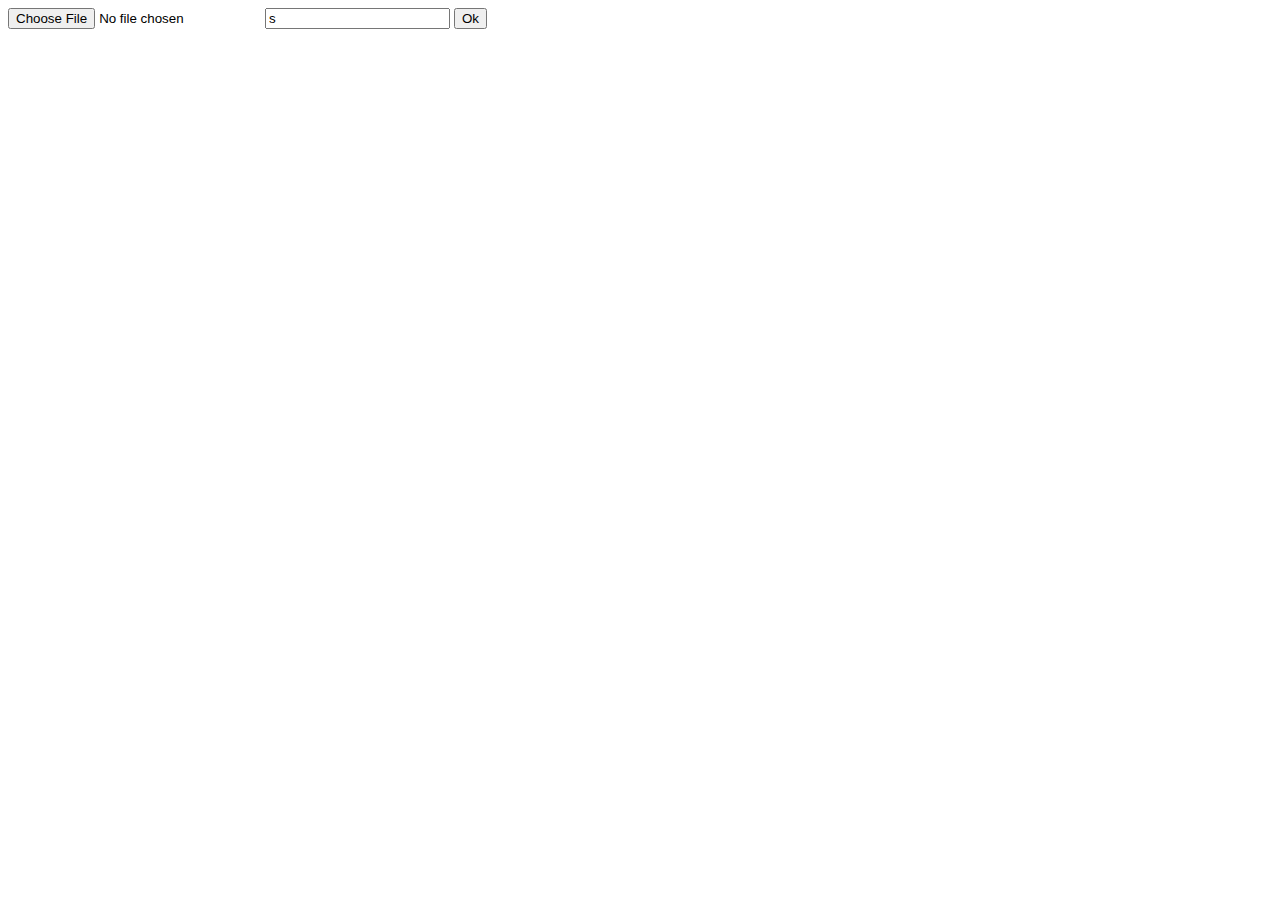
<file: trunk/fileserver/src/main/webapp/index.html>
<!DOCTYPE html>
<html>
<head>
<meta charset="UTF-8">
<title>Insert title here</title>
</head>
<body>
<form action="./upload" method="post" enctype="multipart/form-data">
<input type="file"  name="filexxxxx">
<input type="text"  name="files" value="s">

<input type="submit" value="Ok">
</form>
</body>
</html>
</file>
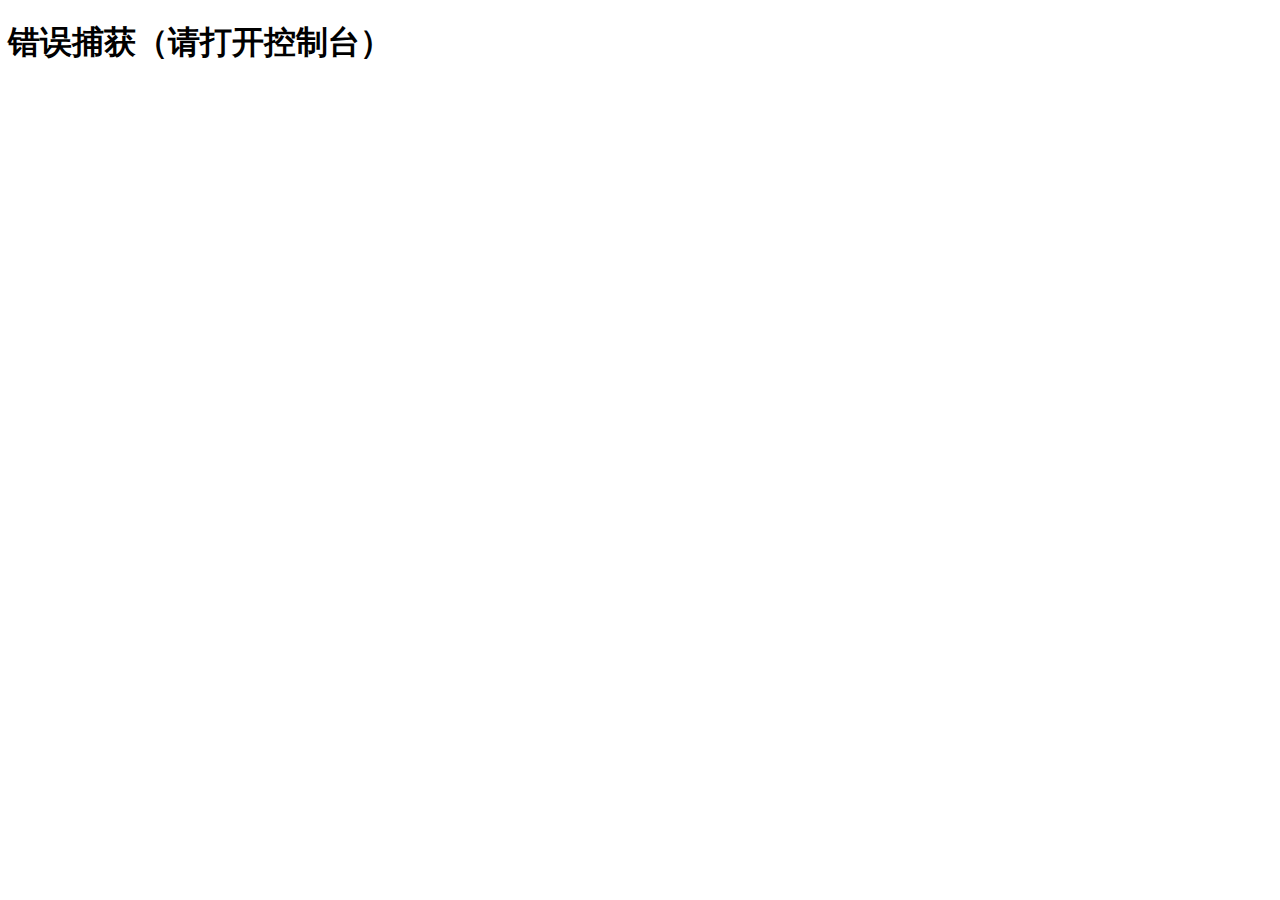
<file: trunk/fileserver/src/main/webapp/example/web-art-syntax/compile-error.html>
<!DOCTYPE HTML>
<html>
<head>
<meta charset="UTF-8">
<title>debug-demo</title>
<script src="../../lib/template-web.js"></script>
</head>

<body>
<h1>错误捕获（请打开控制台）</h1>
<script id="test" type="text/html">
{{2 a ba d}}
</script>

<script>


var html = '';
html = template('test', {});
document.write(html);
</script>
</body>
</html>
</file>
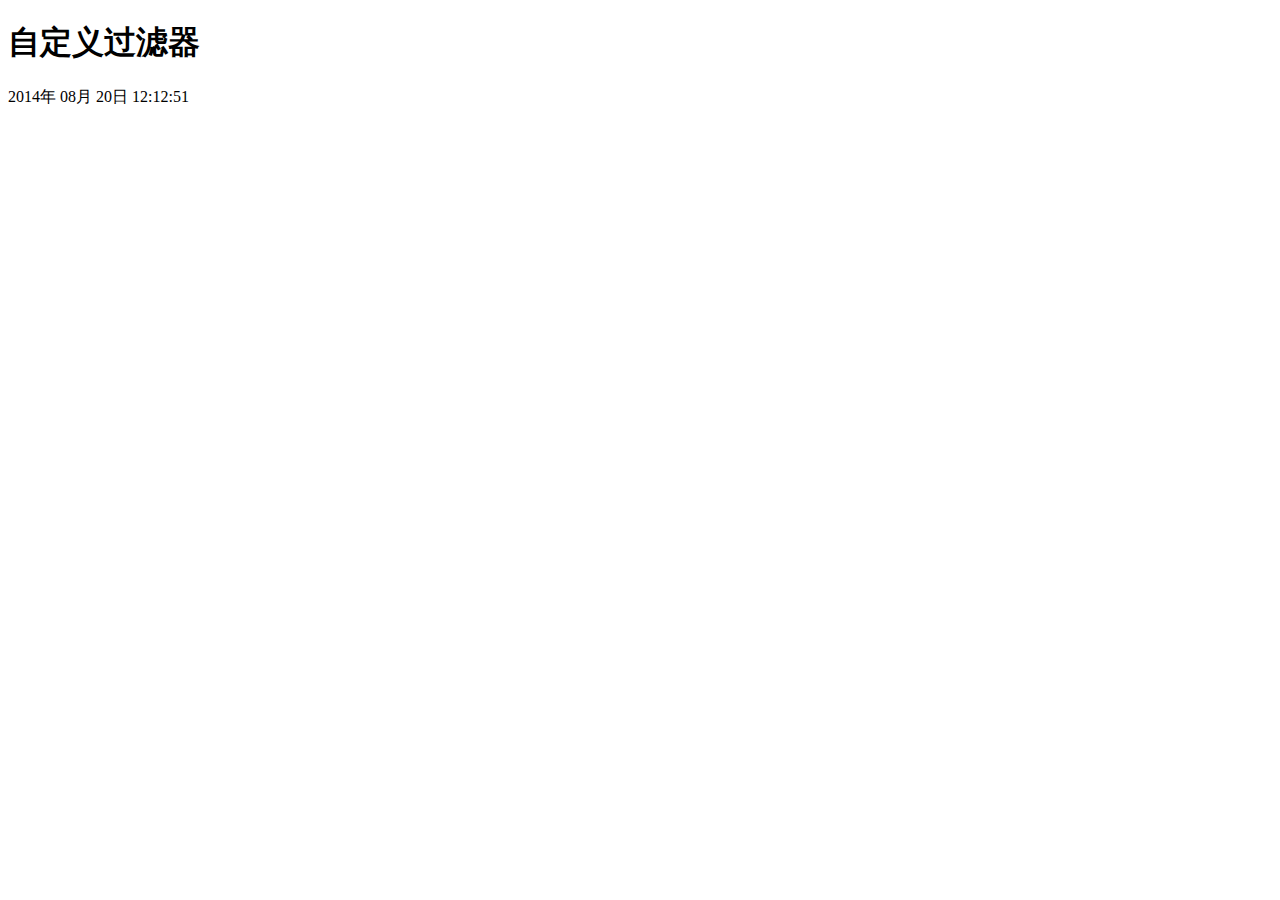
<file: trunk/fileserver/src/main/webapp/example/web-art-syntax/filter.html>
<!DOCTYPE HTML>
<html>
<head>
<meta charset="UTF-8">
<title>helper-demo</title>
<script src="../../lib/template-web.js"></script>
</head>

<body>
<h1>自定义过滤器</h1>
<div id="content"></div>
<script id="test" type="text/html">
{{time | dateFormat:'yyyy年 MM月 dd日 hh:mm:ss'}}
</script>

<script>


/**
 * 对日期进行格式化，
 * @param date 要格式化的日期
 * @param format 进行格式化的模式字符串
 *     支持的模式字母有：
 *     y:年,
 *     M:年中的月份(1-12),
 *     d:月份中的天(1-31),
 *     h:小时(0-23),
 *     m:分(0-59),
 *     s:秒(0-59),
 *     S:毫秒(0-999),
 *     q:季度(1-4)
 * @return String
 * @author yanis.wang
 * @see	http://yaniswang.com/frontend/2013/02/16/dateformat-performance/
 */
template.defaults.imports.dateFormat =  function (date, format) {

    if (typeof date === "string") {
        var mts = date.match(/(\/Date\((\d+)\)\/)/);
        if (mts && mts.length >= 3) {
            date = parseInt(mts[2]);
        }
    }
    date = new Date(date);
    if (!date || date.toUTCString() == "Invalid Date") {
        return "";
    }

    var map = {
        "M": date.getMonth() + 1, //月份
        "d": date.getDate(), //日
        "h": date.getHours(), //小时
        "m": date.getMinutes(), //分
        "s": date.getSeconds(), //秒
        "q": Math.floor((date.getMonth() + 3) / 3), //季度
        "S": date.getMilliseconds() //毫秒
    };


    format = format.replace(/([yMdhmsqS])+/g, function(all, t){
        var v = map[t];
        if(v !== undefined){
            if(all.length > 1){
                v = '0' + v;
                v = v.substr(v.length-2);
            }
            return v;
        }
        else if(t === 'y'){
            return (date.getFullYear() + '').substr(4 - all.length);
        }
        return all;
    });
    return format;
};

// --------

var data = {
	time: 1408536771253,
};
var html = template('test', data);
document.getElementById('content').innerHTML = html;
</script>
</body>
</html>
</file>
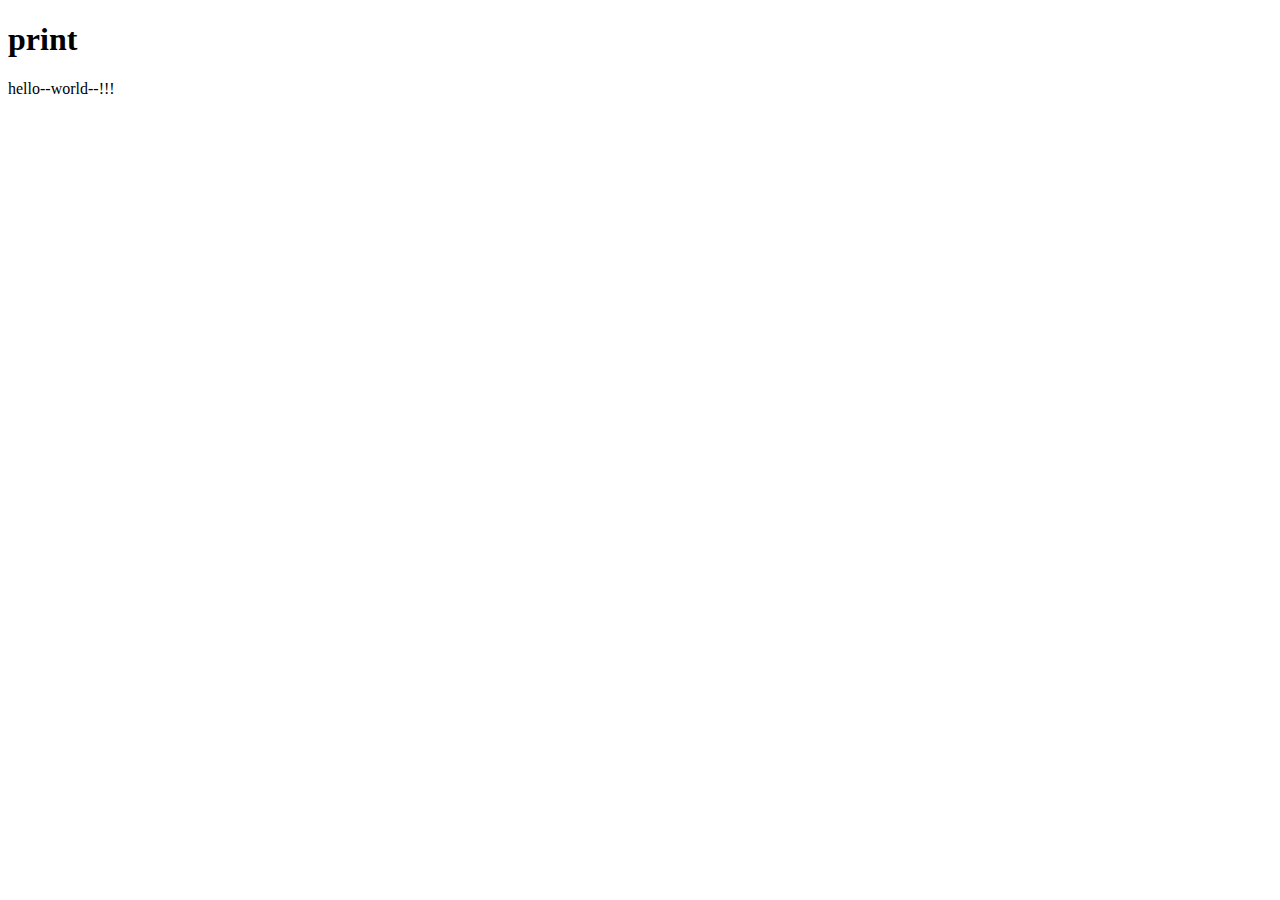
<file: trunk/fileserver/src/main/webapp/example/web-art-syntax/print.html>
<!DOCTYPE HTML>
<html>
<head>
<meta charset="UTF-8">
<title>print-demo</title>
<script src="../../lib/template-web.js"></script>
</head>

<body>
<h1>print</h1>
<script id="test" type="text/html">
{{print a b c}}
</script>

<script>


var html = '';


var data = {
	a: 'hello',
	b: '--world',
	c: '--!!!'
};

html = template('test', data);
document.write(html);
</script>
</body>
</html>
</file>
